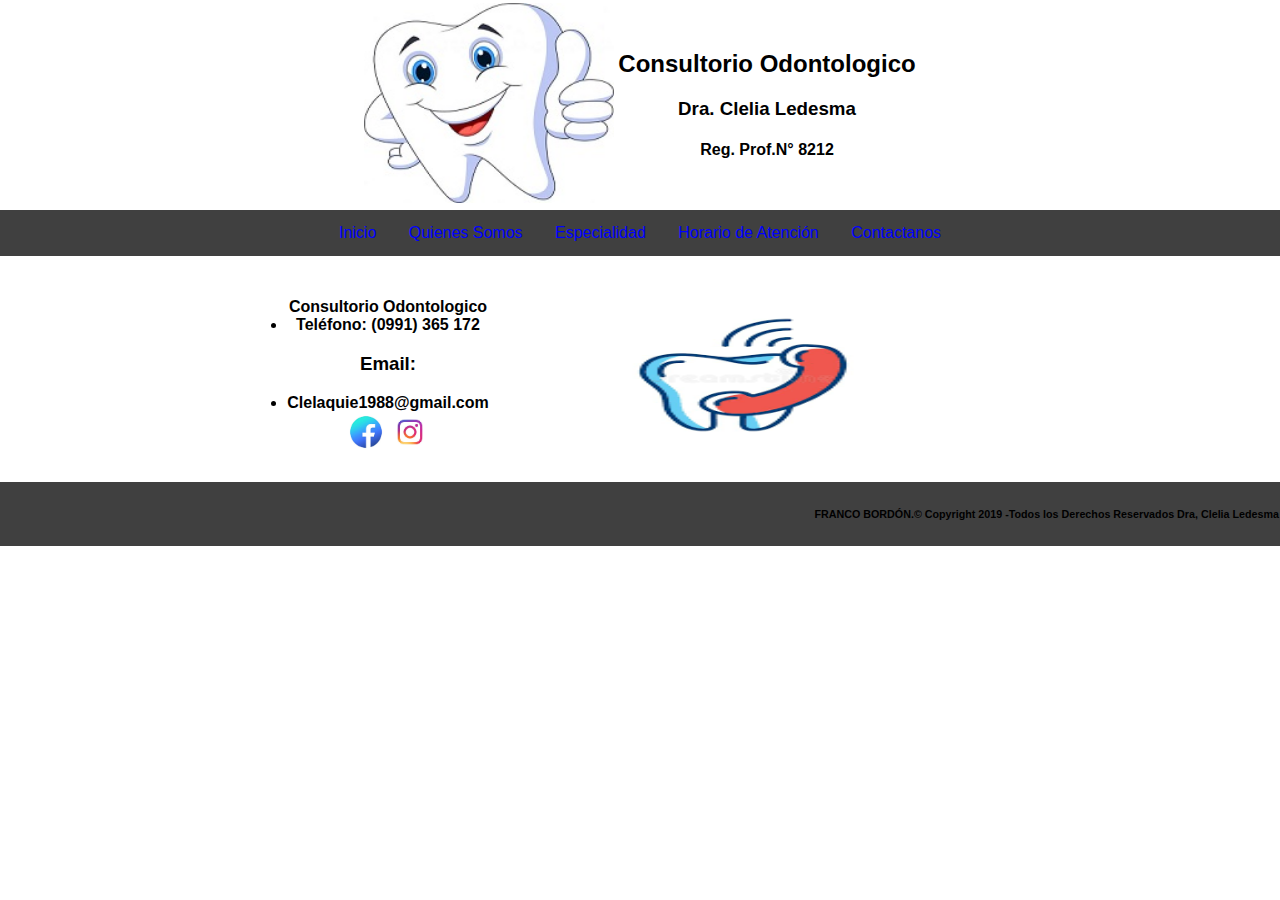
<file: contactanos.html>
<!DOCTYPE html>
<html>
<head>
	<title>ODONTOLOGIA</title>
	<link rel="icon" type="image/jpg" href="imagenes/diente.jpg">
	<link rel="stylesheet" type="text/css" href="estilos.css">
</head>
<body>
	<header align="center">
		<table align="center">
		<tr>
			<th>
				<a target="" center><img src="imagenes/diente.jpg" alt="tramontina" width="250" height="200"></a>
				 
				</center>
				
			</th>
			<th>
				<a target="" ><h2>Consultorio Odontologico</h2> 
								<h3>Dra. Clelia Ledesma</h3>
								<h4>Reg. Prof.N° 8212</h4>
				</a>
			</th>
		</tr>
		
	</table>
		<div class="scrollmenu">
		  <a href="index.html">Inicio</a>
		  <a href="quienes_somos.html">Quienes Somos</a>
		  <a href="especialidad.html">Especialidad</a>
		  <a href="horario_atencion.html">Horario de Atención</a>
		  <a href="contactanos.html">Contactanos</a>
		</div>
	</header>                                
		<aside>                             
		<table align="center">
			<tr>
				<ul type="circle">
			<th>
  					
  					</a>
  					<div class="desc"> Consultorio Odontologico</div>
  					<li>Teléfono: (0991) 365 172</li>
                    <h3>Email:</h3>
				<li>Clelaquie1988@gmail.com</li>
					<a href="https://www.facebook.com/clelia.ledesma.9/"  target="_blank"><img src="imagenes/fb.jpg" width="40px" height="40px"></a>
					<a href="https://www.instagram.com/?hl=es/"  target="_blank"><img src="imagenes/ig.jpg" width="40px" height="40px"></a>
				</ul>	
			</th>
                 <ul type="circle">
			<th>
  					
    				<center><img src="imagenes/diente_llamando.png" alt="" width="500" height="200"></center>
  					</a>
  					
				</UL>
			</th>
			</tr>
	</table>
	</aside>
	     <footer>
		           <p> <h6>FRANCO BORDÓN.© Copyright 2019 -Todos los Derechos Reservados Dra, Clelia Ledesma<h6></p>
	     </footer>
</body>
</html>
</file>
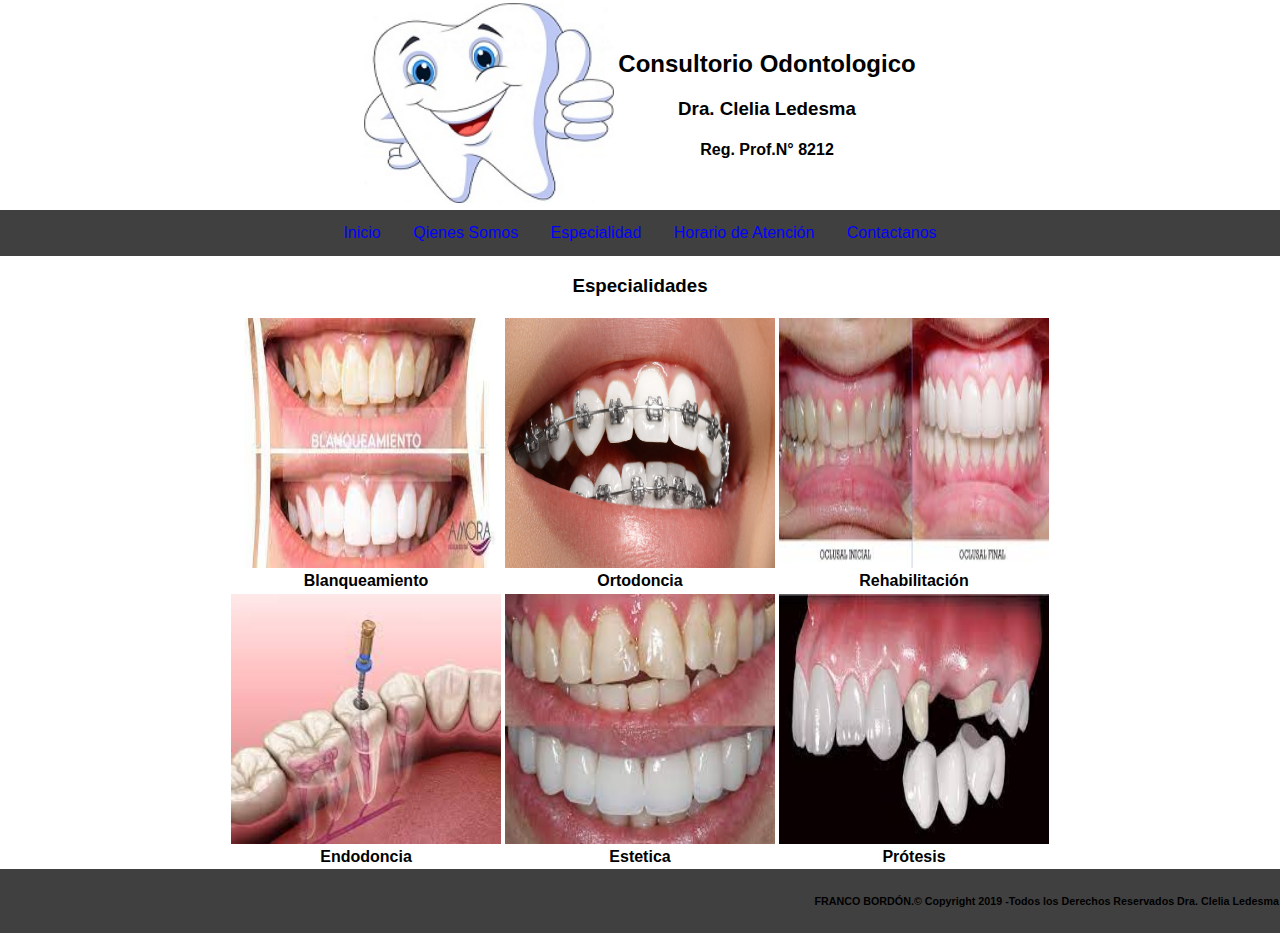
<file: especialidad.html>
<!DOCTYPE html>
<html>
<head>
	<title>ODONTOLOGIA</title>
	<link rel="icon" type="image/jpg" href="imagenes/diente.jpg">
	<link rel="stylesheet" type="text/css" href="estilos.css">
</head>
<body>
	<header align="center">
		<table align="center">
		<tr>
			<th>
				<a target="" center><img src="imagenes/diente.jpg" alt="" width="250" height="200"></a>
				 
				</center>
				
			</th>
			<th>
				<a target="" ><h2>Consultorio Odontologico</h2> 
								<h3>Dra. Clelia Ledesma</h3>
								<h4>Reg. Prof.N° 8212</h4>
				</a>
			</th>
		</tr>
		
	</table>
		<div class="scrollmenu">
		  <a href="index.html">Inicio</a>
		  <a href="quienes_somos.html">Qienes Somos</a>
		  <a href="especialidad.html">Especialidad</a>
		  <a href="horario_atencion.html">Horario de Atención</a>
		  <a href="contactanos.html">Contactanos</a>
		</div>
	</header>
	<center><h3>Especialidades</h3></center>
		<table class="menutabla" align="center">
			<tr>
				<th>
  					
    					<center><img src="imagenes/Blanqueamineto.jpg" alt=""></center>
 			 		</a>
 	 				<div class="desc">Blanqueamiento</div>
				</th>

				<th>
  					
    					<center><img src="imagenes/ortodoncia.jpg" alt="" ></center>
  					</a>
  					<div class="desc">Ortodoncia</div>
				</th>

				<th>
  					
    					<center><img src="imagenes/rehabilitacion.jpg" alt="" ></center>
  					</a>
  					<div class="desc">Rehabilitación</div>
				</th>
			</tr>

			<tr>
				<th>		
  					
    					<center><img src="imagenes/endodoncia.jpg" ></center>
  					</a>
  					<div class="desc">Endodoncia</div>
				</th>
				<th>
  					
    					<center><img src="imagenes/estetica.jpg" ></center>
  					</a>
  					<div class="desc">Estetica</div>
				</th>
				<th>
  					
    					<center><img src="imagenes/prótesis.jpg" ></center>
  					</a>
  					<div class="desc">Prótesis</div>
				</th>
			</tr>
		</table>
	<footer>
		<p> <h6>FRANCO BORDÓN.© Copyright 2019 -Todos los Derechos Reservados Dra. Clelia Ledesma <h6></p>
	</footer>
	</footer>
</body>
</html>
</file>
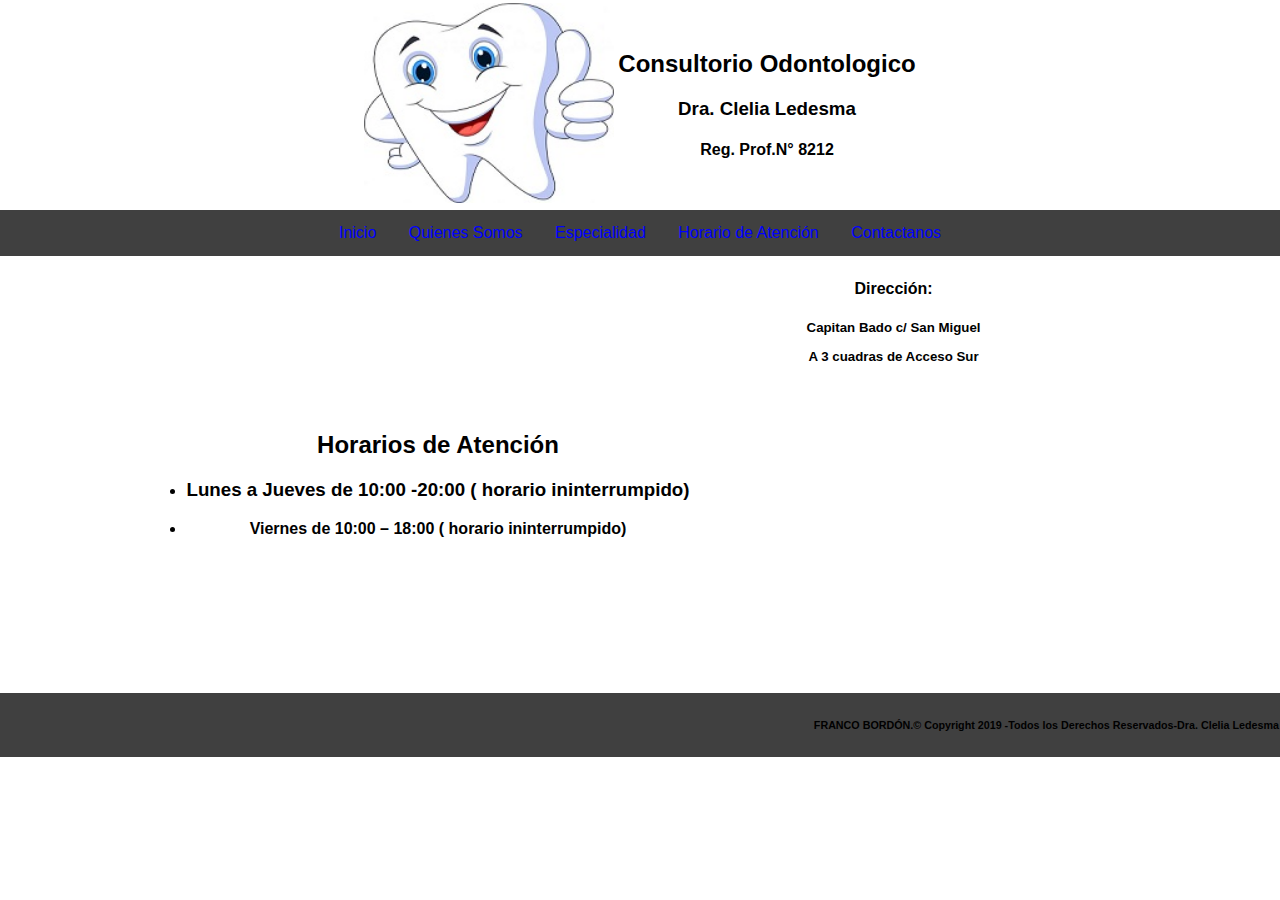
<file: horario_atencion.html>
<!DOCTYPE html>
<html>
<head>
	<title>ODONTOLOGIA</title>
	<link rel="icon" type="image/jpg" href="imagenes/diente.jpg">
	<link rel="stylesheet" type="text/css" href="estilos.css">
</head>
<body>
	<header align="center">
		<table align="center">
		<tr>
			<th>
				<a target="" center><img src="imagenes/diente.jpg" alt="tramontina" width="250" height="200"></a>
				 
				</center>
				
			</th>
			<th>
				<a target="" ><h2>Consultorio Odontologico</h2> 
								<h3>Dra. Clelia Ledesma</h3>
								<h4>Reg. Prof.N° 8212</h4>
				</a>
			</th>
		</tr>
		
	</table>
		<div class="scrollmenu">
		  <a href="index.html">Inicio</a>
		  <a href="quienes_somos.html">Quienes Somos</a>
		  <a href="especialidad.html">Especialidad</a>
		  <a href="horario_atencion.html">Horario de Atención</a>
		  <a href="contactanos.html">Contactanos</a>
		</div>
	</header>
	<aside>





		<table align="center">
			<tr>
				<th>
  					<h2>Horarios de Atención</h2>
  					
  					<div><li><h3>Lunes a Jueves de 10:00 -20:00 ( horario ininterrumpido)</li>
						<li>Viernes de 10:00 – 18:00 ( horario ininterrumpido)</h3></li></div>
			
				</th>

				<th>
  					<h4>Dirección:</h4>
  					<div ><h5>Capitan Bado c/ San Miguel <p>A 3 cuadras de Acceso Sur</p></h5></div>
  					<iframe src="https://www.google.com/maps/embed?pb=!1m18!1m12!1m3!1d3604.4866410975187!2d-57.55468668540255!3d-25.388516137472003!2m3!1f0!2f0!3f0!3m2!1i1024!2i768!4f13.1!3m3!1m2!1s0x0%3A0x0!2zMjXCsDIzJzE4LjciUyA1N8KwMzMnMDkuMCJX!5e0!3m2!1ses!2spy!4v1626810267911!5m2!1ses!2spy" width="400" height="300" style="border:0;" allowfullscreen="" loading="lazy"></iframe>
				</th>
			</tr>
		</table>
	</aside>
	<footer>
		<p> <h6>FRANCO BORDÓN.© Copyright 2019 -Todos los Derechos Reservados-Dra. Clelia Ledesma <h6></p>
	</footer>
	</footer>
</body>
</html>
</file>
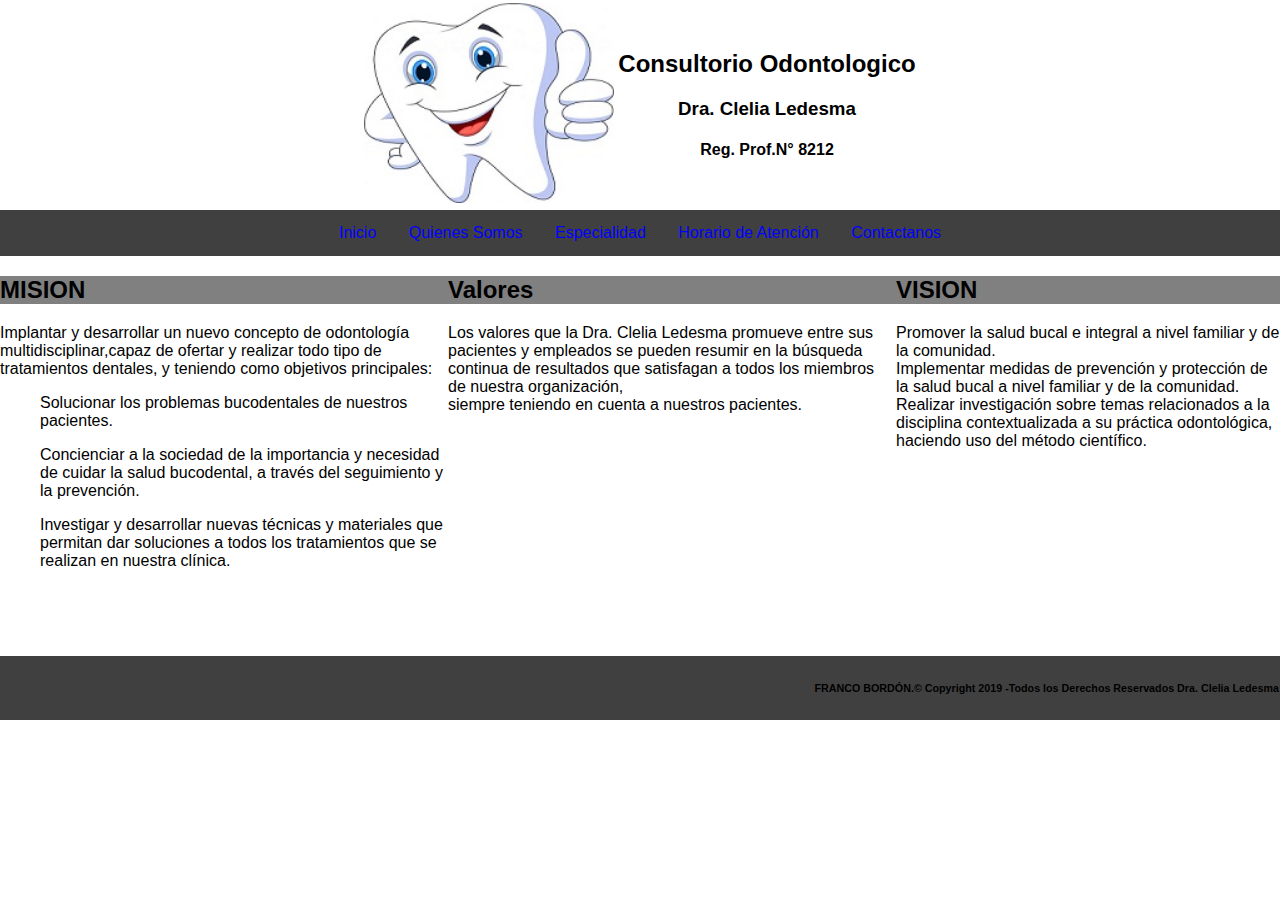
<file: quienes_somos.html>
<!DOCTYPE html>
<html>
<head>
	<title>ODONTOLOGIA</title>
	<link rel="icon" type="image/jpg" href="imagenes/diente.jpg">
	<link rel="stylesheet" type="text/css" href="estilos.css">
</head>
<body>
	<header align="center">
		
		<table align="center">
		<tr>
			<th>
				<a target="" center><img src="imagenes/diente.jpg" alt="" width="250" height="200"></a>
				 
				</center>
				
			</th>
			<th>
				<a target="" ><h2>Consultorio Odontologico</h2> 
								<h3>Dra. Clelia Ledesma</h3>
								<h4>Reg. Prof.N° 8212</h4>
				</a>
			</th>
		</tr>
		
	</table>
		<div class="scrollmenu">
		  <a href="index.html">Inicio</a>
		   <a href="quienes_somos.html">Quienes Somos</a>
		  <a href="especialidad.html">Especialidad</a>
		  <a href="horario_atencion.html">Horario de Atención</a>
		  <a href="contactanos.html">Contactanos</a>
		</div>
	</header>
	
	
	</table>
	<div class="general">
	<div class="left">
		<h2 style="background-color:GRAY;">MISION</h2>
			<article>Implantar y desarrollar un nuevo concepto de odontología multidisciplinar,capaz de ofertar y realizar todo tipo de tratamientos dentales, y teniendo como objetivos principales:<br> 

				<ol>Solucionar los problemas bucodentales de nuestros pacientes.</ol>
				<ol>Concienciar a la sociedad de la importancia y necesidad de cuidar la salud bucodental, a través del seguimiento y la prevención.</ol>
				<ol>Investigar y desarrollar nuevas técnicas y materiales que permitan dar soluciones a todos los tratamientos que se realizan en nuestra clínica.</ol>
</li></article>
	</div>
	<div class="right">
		<h2 style="background-color:GRAY;">VISION</h2>
			<p>Promover la salud bucal e integral a nivel familiar y de la comunidad.<br> Implementar medidas de prevención y protección de la salud bucal a nivel familiar y de la comunidad.<br> Realizar investigación sobre temas relacionados a la disciplina contextualizada a su práctica odontológica,  <br>haciendo uso del método científico.</p>
	</div>

	<div class="center">
		<h2 style="background-color:GRAY;">Valores</h2>
  			<p>Los valores que la Dra. Clelia Ledesma promueve entre sus pacientes y empleados se pueden resumir en la búsqueda<br> continua de resultados que satisfagan a todos los miembros de nuestra organización,<br>siempre teniendo en cuenta a nuestros pacientes.

  	</div>
    </div>
	
	<footer>
		<p> <h6>FRANCO BORDÓN.© Copyright 2019 -Todos los Derechos Reservados Dra. Clelia Ledesma <h6></p>
	</footer>
</body>
</html>
</file>
<file: estilos.css>
body {
    margin: 0;
    font-family: Arial, Helvetica, sans-serif;
  }
	div.scrollmenu {
		  background-color: #404040;
		}

	div.scrollmenu a {                                      
		  display: inline-block;
		  color: blue;
		  text-align: center;
		  padding: 14px;
		  text-decoration: none;
		}

	div.scrollmenu a:hover {
		  background-color: #404040;
		}

  footer{
    background-color: #404040;
    color: black;
    text-align: right;
    padding: 1px;
    font-size: 12;
  }
  

//especialidad

div.desc {
  padding: 2px;
  text-align: center;
}
table.menutabla img{
  width: 270px;
  height: 250px;
}



//quienes_somos
div.general{
  background-image: url("imagenes/diente.jpg");
  width: 50%;
  height: 500px;
}
div.left{
  width: 35%;
  height: 400px;
  float: left;
}
div.right{
  width: 30%;
  height: 400px;
  float: right;
  
}
div.center {
  width: 35%;
  height: 400px;
  display: inline-block;
}
</file>
